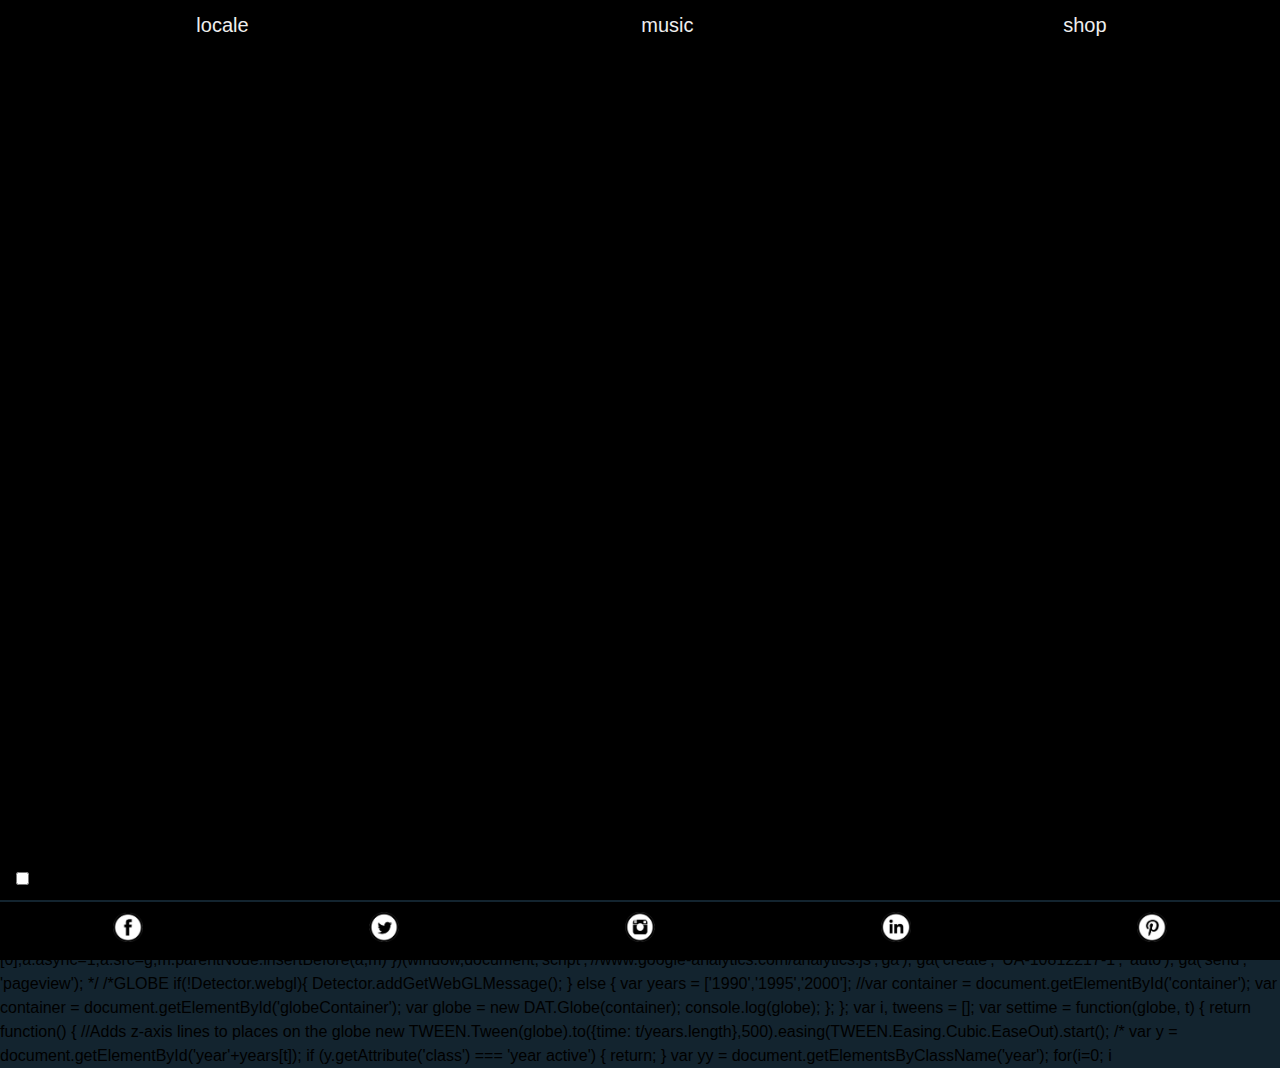
<file: 192.241.180.176/index.html>
<!DOCTYPE html>
<html>
<head>
<meta charset="utf-8">
<meta name="viewport" content="width=device-width">
<title>rendezvous</title>
<script src="jquery-1.11.1.min.js"></script>



<!--GLOBE
<script type="text/javascript" src="/globe/third-party/Detector.js"></script>
<script type="text/javascript" src="/globe/third-party/three.min.js"></script>
<script type="text/javascript" src="/globe/third-party/Tween.js"></script>
<script type="text/javascript" src="/globe/globe.js"></script>
-->


<link rel="stylesheet" type="text/css" href="css/styles.css">

<!--
<script type="text/javascript" src="soundScript.js"></script>
<link rel="stylesheet" type="text/css" href="soundStyles.css">
-->

<style>


</style>

    <script src="js/prefixfree.min.js"></script> <!--what's this?-->

</head>

<body>


<div id='rendezvous'>rendezvous</div> <!--&oacute-->
<div id="menu" class="showTop">
	<li><a onclick="scrolly(1)">locale</a></li>
	<li><a id="music" onclick="scrolly(3)">music</a></li>
	<li><a onclick="scrolly(6)">shop</a></li>	
</div>
<div id="bottomMenu" class="hideBottom">
	<li><a href="#"><img src="fbook.png"></img></a></li>
	<li><a href="#"><img src="twitter.png"></img></a></li>
	<li><a href="#"><img src="gram.png"></img></a></li>
	<li><a href="#"><img src="in.png"></img></a></li>
	<li><a href="#"><img src="pinterest.png"></img></a></li>

	
</div>

<div class="debug">
	<label><input type="checkbox"></label>
</div>









<!--

 <div id='container'></div>
<div class='message' id='warning1'>
  <h1>
    This experiment requires the
    <a href='https://dvcs.w3.org/hg/audio/raw-file/tip/webaudio/specification.html' target='_blank'>Web Audio API</a>
  </h1>
  <h2>
    Please try in one of
    <a href='http://caniuse.com/#feat=audio-api' target='_blank'>these browsers</a>
  </h2>
</div>
<div class='message' id='warning2'>
  <h1>
    Safari users. You may hear audio but see no visuals. This is due to
    <a href='http://goo.gl/6WLx1' target='_blank'>this bug</a>
    in Safari 6
  </h1>
</div>
<div class='message' id='intro'>
  <h1>Simple music visualiser</h1>
  <h2>Loading audio&hellip;</h2>
</div>
    <script src='http://soulwire.github.io/sketch.js/js/sketch.min.js'></script>

        <script src="js/index.js"></script>

	-->

<div class="parallax">




	<div id="group1" class="parallax__group">
		<div class="parallax__layer parallax__layer--base">
			<div class="title">Base Layer</div>
			<video autoplay loop muted>
				<source src="http://demosthenes.info/assets/videos/polina.webm" type="video/webm">
				<source src="http://demosthenes.info/assets/videos/polina.mp4" type="video/mp4">
			</video>

		</div>


	</div>
	<div id="group2" class="parallax__group">
		<div class="parallax__layer parallax__layer--base">
			<div class="title"></div>
			<div class="title locale">
				<h6 id="address">221 7th street,
				miami beach, fl</h6>
				<h6 id="number">305.816.0445</h6>
			</div>
		</div>
		<div class="parallax__layer parallax__layer--back">

			<img id="esp" src="espanolaEarthGlass.png"></img>
			
		</div>
	</div>
	<div id="group3" class="parallax__group">
		<div class="parallax__layer parallax__layer--fore">
			<div class="title"></div>
		</div>
		<div class="parallax__layer parallax__layer--base">
			<div class="title">Base Layer</div>
			<video autoplay loop muted>
				<source src="http://thenewcode.com/assets/videos/ocean-diver.mp4" type="video/mp4">
			</video>

		</div>

	</div>
	<div id="group4" class="parallax__group">
		<div class="parallax__layer parallax__layer--base">
			<div class="title"></div>	
			<!--<audio id="audioElement" src="./audio/Odesza - Above The Middle.mp3"></audio>-->
			<audio id="audioElement" src="./audio/Stromae - Tous Les Memes.mp3"></audio>

			
			<!--
			<div id="player">
				<button onclick="document.getElementById('audioElement').play()">Play the Audio</button>
				<button onclick="document.getElementById('audioElement').pause()">Pause the Audio</button>
				-<button onclick="document.getElementById('audioElement').volume+=0.1">Increase Volume</button>
				<button onclick="document.getElementById('audioElement').volume-=0.1">Decrease Volume</button>-
			</div>
			-->
			<a href="#" title="Play video" class="play active"></a>
			<!--<a href="#" title="Play video" class="play"></a>
			<a href="#" title="Play video" class="play"></a>-->
			
			<script>
			function playSong(x){
				document.getElementById('audioElement').src = "./audio/"+x;
   			        document.getElementById('audioElement').play()	
			}		

			</script>
			<div id="playlist">
				<a onclick="playSong('Odesza - Above The Middle.mp3')">Odesza - Above The Middle</a>
				<a onclick="playSong('Stromae - Tous Les Memes.mp3')">Stromae - Tous Les Memes</a>
				<a onclick="playSong('the_xx_-_intro.mp3')">The XX - Intro</a>
					
			</div>
		</div>

		<div class="parallax__layer parallax__layer--back">	
			<div class="title">.</div>

		</div>
		<div class="parallax__layer parallax__layer--deep">
			<div class="title loading">Loading...</div>
			<!--<div id="globeContainer"></div>-->
			<div id="container">
			
			</div>
			

		</div>
	</div>
	<div id="group5" class="parallax__group">
		<div class="parallax__layer parallax__layer--fore">
			<div class="title"></div>
		</div>
		<div class="parallax__layer parallax__layer--base">
			<div class="title">Base Layer</div>
			<video autoplay loop muted>
				<source src="http://thenewcode.com/assets/videos/estee.mp4" type="video/mp4">
			</video>

		</div>
	</div>
	<div id="group6" class="parallax__group">
		<div class="parallax__layer parallax__layer--back">	
				<div class="title">
					<img id="pattern" src="pattern.jpg"></img>
				</div>
	
		</div>
		<div class="parallax__layer parallax__layer--base">
	
			<div class="clock-circle">
				<div class="clock-open">
					<div class="clock-face">
						<div id="hour" class="clock-hour"></div>
						<div id="minute" class="clock-minute"></div>
						<div id="second" class="clock-second"></div>
						<h6>open</h6>
					</div>
				</div>
				<div id="display-time"></div>							
			</div>



			
			


			<!--http://codepen.io/soulwire/pen/Dscga
			<div id='container'></div>

			<div class='message' id='warning1'>
				<h1>
					<a href='https://dvcs.w3.org/hg/audio/raw-file/tip/webaudio/specification.html' target='_blank'>Web Audio API</a>
				</h1>
				<h2>
					<a href='http://caniuse.com/#feat=audio-api' target='_blank'>these browsers</a>
				</h2>
			</div>
			<div class='message' id='warning2'>
				<h1>
					<a href='http://goo.gl/6WLx1' target='_blank'>this bug</a>
				</h1>
			</div>
			<div class='message' id='intro'>
				<h1>Simple music visualiser</h1>
				<h2>Loading audio&hellip;</h2>
			</div>
			-->



		<!--MUSIC-->






		</div>
	</div>




	<div id="group7" class="parallax__group">
		<div class="parallax__layer parallax__layer--base">
			<div class="title">Base Layer</div>
			<video autoplay loop muted>
				<!--
				<source src="http://demosthenes.info/assets/videos/glacier.webm" type="video/webm">
				<source src="http://demosthenes.info/assets/videos/glacier.mp4" type="video/mp4">
				-->
				<source src="papillon.mp4" type="video/mp4">

			</video>

		</div>
	</div>
</div>

<script type="text/javascript" src="js/script.js"></script>




<!--
<script src="music.js"></script>

<script type="text/javascript" src="third-party/Detector.js"></script>
<script type="text/javascript" src="third-party/three.min.js"></script>
<script type="text/javascript" src="third-party/Tween.js"></script>
<script type="text/javascript" src="globe.js"></script>
-->


</body>
</html>





































































/*
var HEIGHT = window.innerHeight



function scrolly(i){
	$(".parallax").animate({scrollTop: HEIGHT*i}, 777, function(){})
}

//document.getElementById('audioElement').play() On load 

/*
(function(i,s,o,g,r,a,m){i['GoogleAnalyticsObject']=r;i[r]=i[r]||function(){
 (i[r].q=i[r].q||[]).push(arguments)},i[r].l=1*new Date();a=s.createElement(o),
 m=s.getElementsByTagName(o)[0];a.async=1;a.src=g;m.parentNode.insertBefore(a,m)
 })(window,document,'script','//www.google-analytics.com/analytics.js','ga');
ga('create', 'UA-10812217-1', 'auto');
ga('send', 'pageview');
*/






/*GLOBE

  if(!Detector.webgl){
      Detector.addGetWebGLMessage();
    } else {



      var years = ['1990','1995','2000'];
      //var container = document.getElementById('container');
      var container = document.getElementById('globeContainer');
      
      var globe = new DAT.Globe(container);

      console.log(globe);


           };
      };
   
  
    
      var i, tweens = [];
      
      var settime = function(globe, t) {
        return function() { //Adds z-axis lines to places on the globe 
          new TWEEN.Tween(globe).to({time: t/years.length},500).easing(TWEEN.Easing.Cubic.EaseOut).start();
	/*
          var y = document.getElementById('year'+years[t]);
          if (y.getAttribute('class') === 'year active') {
            return;
          }
          var yy = document.getElementsByClassName('year');
          for(i=0; i<yy.length; i++) {
            yy[i].setAttribute('class','year');
          }
          y.setAttribute('class', 'year active');
		*/

      
      /*
 //     for(var i = 0; i<years.length; i++) {
   //     var y = document.getElementById('year'+years[i]);
     //   y.addEventListener('mouseover', settime(globe,i), false);
     // }
	*/




/*GLOBE

      var xhr;
      TWEEN.start();
      
      
      xhr = new XMLHttpRequest();
      xhr.open('GET', '/globe/population909500.json', true);
      xhr.onreadystatechange = function(e) {
        if (xhr.readyState === 4) {
          if (xhr.status === 200) {
            var data = JSON.parse(xhr.responseText);
            window.data = data;
            for (i=0;i<data.length;i++) {
              globe.addData(data[i][1], {format: 'magnitude', name: data[i][0], animated: true});
            }
            globe.createPoints();
            settime(globe,0)();
            globe.animate();
            document.body.style.backgroundImage = 'none'; // remove loading
          }
        }
      };
      xhr.send(null);
    }

/*
	setInterval(function(){
		maximum = 10;
		minimum = 0;
		var randomnumber = Math.floor(Math.random() * (maximum - minimum + 1)) + minimum;
		console.log(randomnumber)
		//settime(globe,randomnumber)();
		return function() { //Adds z-axis lines to places on the globe 
		          new TWEEN.Tween(globe).to({time: randomnumber},500).easing(TWEEN.Easing.Cubic.EaseOut).start();
		}
		}, 1000); 
*/
</script>
</file>
<file: 192.241.180.176/css/styles.css>
/*Sound*/
@import url(http://fonts.googleapis.com/css?family=Lato:400,700);
html, body {
  font-family: "Lato", sans-serif;
  background: #13242f;
  overflow: hidden;
}

#container:before {
  background-image: url('[data-uri]');
  background-size: 100%;
  background-image: -moz-radial-gradient(center, ellipse cover, rgba(0, 0, 0, 0) 20%, #000000 95%);
  background-image: -webkit-radial-gradient(center, ellipse cover, rgba(0, 0, 0, 0) 20%, #000000 95%);
  background-image: radial-gradient(ellipse cover at center, rgba(0, 0, 0, 0) 20%, #000000 95%);
  position: absolute;
  content: "";
  z-index: 0;
  opacity: 0.9;
  height: 100%;
  width: 100%;
  left: 0;
  top: 0;
}
#container:after {
  background: url("http://s.cdpn.io/1715/noise-1.png");
  position: absolute;
  content: "";
  z-index: 1;
  opacity: 0.8;
  height: 100%;
  width: 100%;
  left: 0;
  top: 0;
  
}
#container{
    top: 0;
    position: absolute;
    z-index: 333333333;
    pointer-events: auto;

}
audio {
  position: absolute;
  z-index: 2;
  right: 0;
  top: 0;
}

.message {
  box-shadow: 0 2px 4px rgba(0, 0, 0, 0.2);
  text-transform: uppercase;
  border-radius: 3px;
  text-align: center;
  line-height: 1.2;
  background: rgba(0, 0, 0, 0.8);
  position: absolute;
  margin-left: -180px;
  margin-top: -30px;
  font-size: 13px;
  padding: 20px;
  display: none;
  z-index: 3;
  height: 60px;
  width: 360px;
  color: #fff;
  left: 50%;
  top: 50%;
}
.message h1, .message h2 {
  font-weight: 300;
  margin: 10px 0;
}
.message h1 a, .message h2 a {
  text-decoration: none;
  font-weight: 700;
  color: #1B676B;
}

#intro {
  display: block;
}


/* Parallax base styles
--------------------------------------------- */

.parallax {
	height: 500px; /* fallback for older browsers */
	height: 100vh;
	overflow-x: hidden;
	overflow-y: auto;
	-webkit-perspective: 300px;
	perspective: 300px;
}

.parallax__group {
	position: relative;
	height: 500px; /* fallback for older browsers */
	height: 100vh;
	-webkit-transform-style: preserve-3d;
	transform-style: preserve-3d;
}

.parallax__layer {
	position: absolute;
	top: 0;
	left: 0;
	right: 0;
	bottom: 0;
}

.parallax__layer--fore {
	-webkit-transform: translateZ(90px) scale(.7);
	transform: translateZ(90px) scale(.7);
	z-index: 1;
}

.parallax__layer--base {
	-webkit-transform: translateZ(0);
	transform: translateZ(0);
	z-index: 4;
}

.parallax__layer--back {
	-webkit-transform: translateZ(-300px) scale(2);
	transform: translateZ(-300px) scale(2);
	z-index: 3;
}

.parallax__layer--deep {
	-webkit-transform: translateZ(-600px) scale(3);
	transform: translateZ(-600px) scale(3);
	z-index: 2;
}


/* Debugger styles - used to show the effect
--------------------------------------------- */

.debug {
	position: absolute;
	bottom: 0;
	left: .5em;
	z-index: 999;
	//background: rgba(0,0,0,.85);
	color: #fff;
	padding: .5em;
	//border-radius: 0 0 5px 5px;
}
.debug-on .parallax__group {
	-webkit-transform: translate3d(800px, 0, -800px) rotateY(30deg);
	transform: translate3d(700px, 0, -800px) rotateY(30deg);
}
.debug-on .parallax__layer {
	box-shadow: 0 0 0 2px #000;
	opacity: 0.9;
}
.parallax__group {
	-webkit-transition: -webkit-transform 0.5s;
	transition: transform 0.5s;
}


/* demo styles
--------------------------------------------- */

body, html {
	overflow: hidden;
}

body {
	font: 100% / 1.5 Arial;
}

* {
	margin:0;
	padding:0;
}

.parallax {
	font-size: 200%;
}

/* centre the content in the parallax layers */
.title {
	text-align: center;
	position: absolute;
	left: 50%;
	top: 50%;
	-webkit-transform: translate(-50%, -50%);
	transform: translate(-50%, -50%);
}



/* style the groups
--------------------------------------------- */

#group1 {
	z-index: 5; /* slide over group 2 */
}
#group1 .parallax__layer--base {
	background: rgb(102,204,102);
	background: black;
}

#group2 {
	z-index: 3; /* slide under groups 1 and 3 */
}
#group2 .parallax__layer--back {
	background: rgb(123,210,102);
	background: white;

}

#group3 {
	z-index: 4; /* slide over group 2 and 4 */
	background:white;
}
#group3 .parallax__layer--base {
	background: rgb(153,216,101);
	background: black;

}

#group4 {
	z-index: 2; /* slide under group 3 and 5 */
	
}
#group4 .parallax__layer--deep {
	background: rgb(184,223,101);
	background:black;
	pointer-events:auto;
}

#group4 .parallax__layer--base, #group4 .parallax__layer--back  {
	//pointer-events:none;
}


#group5 {
	z-index: 3; /* slide over group 4 and 6 */
}
#group5 .parallax__layer--base {
	background: rgb(214,229,100);
	background: black;

}

#group6 {
	z-index: 2; /* slide under group 5 and 7 */
}
#group6 .parallax__layer--back {
	background: rgb(245,235,100);
	background:white;

}

#group7 {
	z-index: 3; /* slide over group 7 */
}
#group7 .parallax__layer--base {
	background: rgb(255,241,100);
	background: black;

}







/*Niko Styles*/

#playlist a{
	color: white;
	padding: .2em 2em .2em 2em; 
	display:block;
	text-align:right;
	font-size: 12px;	
}

#playlist a:hover{
	color:#026BB4;
}

#playlist {
	width: 100%;
	opacity: 0;
	left: 2000px;
}

.show{
       opacity: 1 !important; 
       transition: opacity 7s;	
       left: 0; 
}

#rendezvous{
	position: fixed;
	text-align: center;
	z-index: 999;
	pointer-events: none;	
	width:100%;
	top: 40% !important;
	font-size:7em;
	animation: fadeOut 30s ease-in-out 3s;
	opacity:0;
	animation-iteration-count: infinite;
	
}

@keyframes fadeOut {
  5% {
    opacity: 1;
  }	
  20% {
    opacity: 0;
  }
  40%{
    opacity: 0;
  }
  100%{
    opacity: 0;
  }
}


#menu, #bottomMenu{
	position: fixed;
	font-size: 20px;
	width: 100%;
	text-align: center;
	z-index: 999;
	pointer-events: none;	
	display:table;
	background:black; 
}

.hideTop{
	top:-3em !important; 
	transition: top 1s;
}
.showTop{
	top:0 !important; 
	transition: top 1s;	
}

#bottomMenu img{
	height:1.5em;
	width:1.5em;
	margin:0;
	padding:0; 
	transition: transform .8s ease-in-out;
	
	
}

#bottomMenu img:hover{
	transform: rotate(360deg);

}



.hideBottom{
	bottom:-3em !important; 
	transition: bottom 1s;
}
.showBottom{
	bottom:0 !important; 
	transition: bottom 1s;	
}

#menu li, #bottomMenu li{
	display:table-cell;
        padding: .5em;	
}


@import url('https://www.google.com/fonts#UsePlace:use/Collection:Poiret+One');
#menu a, #bottomMenu a{
	display:block;
	//margin: 0 2em 0 2em;
	z-index: 999;
	//background: rgba(0,0,0,.05);
	color: #eee;
	//padding: 2em;
	pointer-events: auto;
	text-decoration:none;
	font-weight:lighter;
	//font-family:Poiret One;
	font-family:sans-serif;
	//border-radius: 0 0 5px 5px;

}

#menu a:hover{
	color:red;
}
video, img{

	position: relative;
	overflow: hidden;
	width:100vw;
	height:100vh;
	//max-height:100vh;
	text-align:center;
}
::-webkit-scrollbar { 
    display: none; 
}


.loading{
	color:white;
}

.debug {
	//display:none !important;
}





#player{
	position:relative;
	top:1em;
	pointer-events:auto;
	
}


#group4 canvas{
	border: 1px solid pink;
	
}






.locale{
  border-top: 100vh solid #fff;
  border-bottom: 100vh solid #fff;
  width: 100%;
  -webkit-box-shadow: 0 1px 8px rgba(34, 34, 34, 0.3),inset 0 1px 8px rgba(34, 34, 34, 0.3);
  box-shadow: 0 1px 8px rgba(34, 34, 34, 0.3),inset 0 1px 8px rgba(34, 34, 34, 0.3);
  //color: white;
  padding: .01em; 
  text-align:center;
  font-family:sans-serif;
  
}

.locale #address {
	position: relative;
	top: -2em;//needs to be fixed

}
.locale #number {
	position: relative;
	top: 2em; //needs to be fixed
}



#esp{
	opacity:1;
//	width: 30%;
}
.whiteBorder{

}

#pattern{
	transform: rotate(90deg);
	height: 216px;
	width:100vh
	
}
/**CLOCK**/
.clock-circle {
  width: 200px;
  height: 200px;
  margin: 0 auto;
  margin-top: 15%;

  position: relative;
  border: 8px solid #fff;
 // border-radius: 50%;
  -webkit-box-shadow: 0 1px 8px rgba(34, 34, 34, 0.3),inset 0 1px 8px rgba(34, 34, 34, 0.3);
  box-shadow: 0 1px 8px rgba(34, 34, 34, 0.3),inset 0 1px 8px rgba(34, 34, 34, 0.3);
  background: #90FF90;
}

.clock-face h6{
	position:absolute;
	left:70px;
	top:50%;
	color:white;
}

.clock-open{
  width: 50%; height: 50%;
  background: #026BB4;
}

.clock-face {
  width: 100%;
  height: 100%;
}
.clock-hour{
  width:0;
  height:0;
  position:absolute;
  top:50%;
  left:50%;
  margin:-4px 0 -4px -25%;
  padding:4px 0 4px 25%;
  background:#fff;
  -webkit-transform-origin:100% 50%;
  -ms-transform-origin:100% 50%;
  transform-origin:100% 50%;
  border-radius:4px 0 0 4px;
}
.clock-minute{
  width:0;
  height:0;
  position:absolute;
  top:50%;
  left:50%;
  margin:-40% -3px 0;
  padding:40% 3px 0;
  background:#fff;
  -webkit-transform-origin:50% 100%;
  -ms-transform-origin:50% 100%;
  transform-origin:50% 100%;
  border-radius:3px 3px 0 0;
}
.clock-second{
  width:0;
  height:0;
  position:absolute;
  top:50%;
  left:50%;
  margin:-40% -1px 0 0;
  padding:40% 1px 0;
  background:#fff;
  -webkit-transform-origin:50% 100%;
  -ms-transform-origin:50% 100%;
  transform-origin:50% 100%;
}
.clock-face:after {
    position:absolute;
    top:50%;
    left:50%;
    width:12px;
    height:12px;
    margin:-6px 0 0 -6px;
    background:#fff;
    border-radius:6px;
    content:"";
    display:block;
}



.stop-scrolling {
  height: 100%;
  overflow: hidden;
}











.play {
  display: block;
  width: 0;
  height: 0;
  border-top: 20px solid transparent;
  border-bottom: 20px solid transparent;
  border-left: 24px solid #2c3e50;
  margin: 3em auto 0 auto;
  position: relative;
  z-index: 1;
  transition: all 0.3s;
  -webkit-transition: all 0.3s;
  -moz-transition: all 0.3s;
  left: 4px;
}
.play:before {
  content: '';
  position: absolute;
  top: -30px;
  left: -46px;
  bottom: -30px;
  right: -14px;
  border-radius: 50%;
  border: 4px solid #2c3e50;
  z-index: 2;
  transition: all 0.3s;
  -webkit-transition: all 0.3s;
  -moz-transition: all 0.3s;
}
.play:after {
  content: '';
  opacity: 0;
  transition: opacity 0.6s;
  -webkit-transition: opacity 0.6s;
  -moz-transition: opacity 0.6s;
}
.play:hover:before, .play:focus:before {
  transform: scale(1.1);
  -webkit-transform: scale(1.1);
  -moz-transform: scale(1.1);
}
.play.active {
  border-color: transparent;
}
.play.active:after {
  content: '';
  opacity: 1;
  width: 20px;
  height: 32px;
  background: #2c3e50;
  position: absolute;
  right: 2px;
  top: -16px;
  border-left: 8px solid #2c3e50;
  //box-shadow: inset 12px 0 0 0 #f9f9f9;
}
</file>
